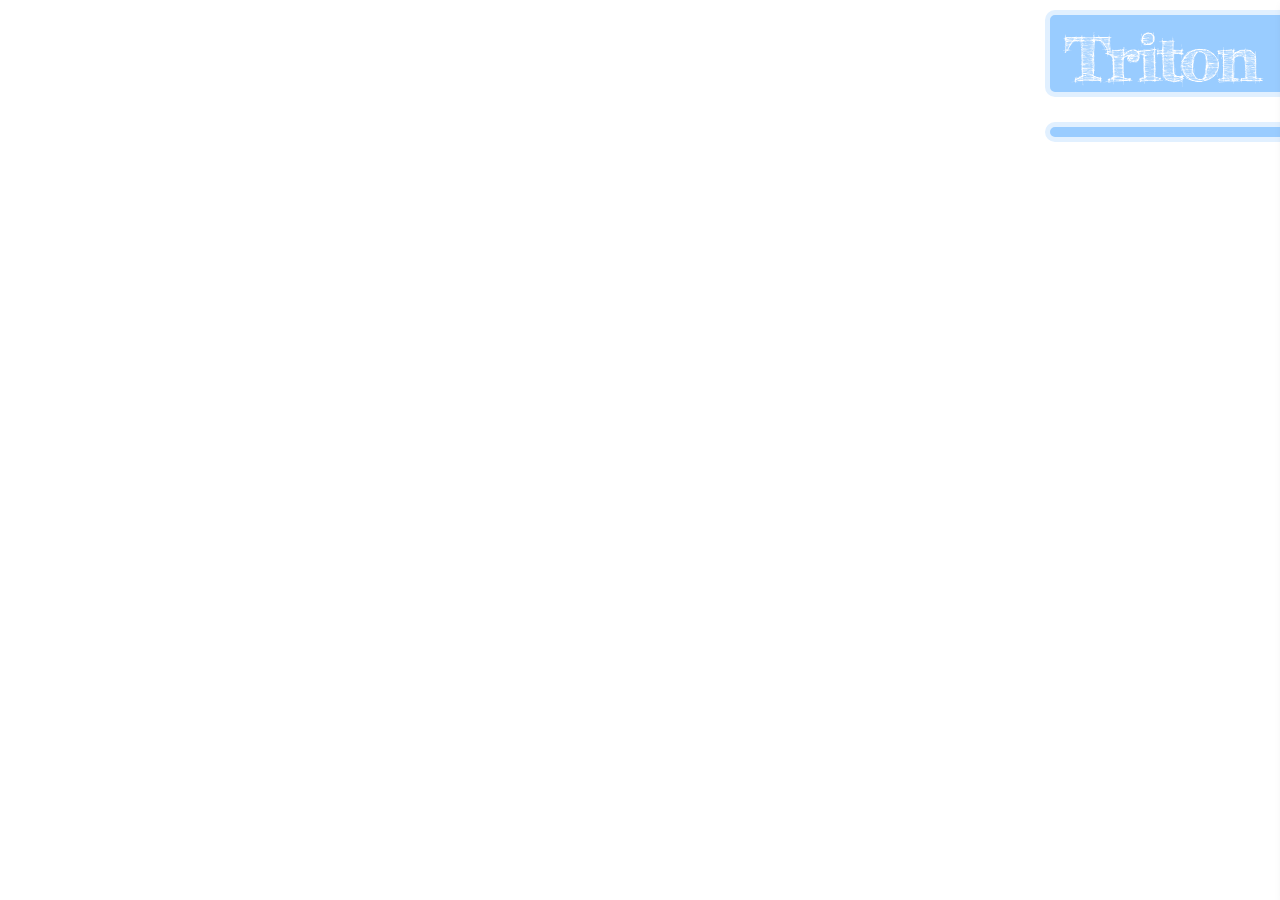
<file: index.html>
<!DOCTYPE HTML>
<html manifest="etc/mf.php">
    <head>
        <meta http-equiv="Content-Type" content="text/html; charset=UTF-8">
        <title>Triton</title>
        <link rel="shortcut icon" href="images/favicon.ico">
        <link href="css/style.css" rel="stylesheet" type="text/css">
        <link href="css/typography.css" rel="stylesheet" type="text/css">
        <link href="css/welcome.css" rel="stylesheet" type="text/css">
        <link href="css/compact.css" rel="stylesheet" type="text/css">
        <link href="css/print.css" rel="stylesheet" type="text/css" media="print" >
        <script src="js/lib.js"></script>
        <script src="js/jquery.js"></script>
        <script src="js/json.js"></script>
        <script src="js/showdown.js"></script>
        <script src="js/simplemd.js"></script>
        <script src="js/autogrow.js"></script>
        <script src="js/timeago.js"></script>
        <script src="js/hotkeys.js"></script>
        <script src="js/Triton.js"></script>
        <script src="js/Storage.js"></script>
        <script src="js/Thread.js"></script>
        <script src="js/Encoder.js"></script>
        <script src="js/Parser.js"></script>
        <script src="js/ThreadIndex.js"></script>
        <script src="js/Sidebar.js"></script>
        <script src="js/Settings.js"></script>
        <script src="js/KUI.js"></script>
        <script src="js/Editor.js"></script>
        <script src="js/Posts.js"></script>
        <script src="js/ThreadManager.js"></script>
        <script src="js/ThreadSlider.js"></script>
    </head>
    <body>
        <div id="wash">&nbsp;</div>
        <nav>
            <div id="advanced">
                <div id="documents">
                    <ul id="document-list">
                    </ul>
                </div>
            </div>
            <header>
                <a id="logo"><img src="images/logo.png"></a>
            </header>
            <ul id="links">
            </ul>
            <div id="overview">
            </div>
        </nav>
        <div id="posts"></div>
        <div id="welcome">
            <div class="started">
                Click <em>New Document</em> to Get Started.
            </div>
        </div>
        <script>
            (function(){
                var cache = window.applicationCache;
                cache.addEventListener('updateready', function(){
                    // When the user refreshes, tell them they've updated
                    window.localStorage.setItem("updated", "yes");
                    window.Triton.editor.reload();
                }, false);

                cache.addEventListener('chached', function(){
                    // When the user refreshes, tell them they've updated
                    window.localStorage.setItem("installed", "yes");
                    window.Triton.editor.reload();
                }, false);

                // Initialize Triton
                var editor = window.Triton.Editor(window);
                editor.init();

                cache.addEventListener('downloading', function(){
                    editor.createAlert("Downloading a new update to Triton.");

                    $("<div>", {
                        "id" : "downloading",
                        "css" : {
                            "position" : "absolute",
                            "top": "10%",
                            "left": "40%"
                        }
                    }).appendTo("body");

                }, false);

                cache.addEventListener('progress', function(ev){
                    $("#downloading").text("Currently at: " + ev.loaded + " of " + ev.total);
                }, false);
                
            })();
        </script>
    </body>
</html>
</file>
<file: css/style.css>
header, section, nav, footer, article{
    display: block;
}

#posts{
    margin-right: 270px;
}

section{
    background-color: #EEEEEF;
    border: 1px solid #E0E0E0;
    padding: 10px;
    padding-left: 10px;
    padding-right: 10px;
    padding-top: 7px;
    margin: 5px;
    -webkit-border-radius: 10px;
    -moz-border-radius: 10px;
    
}

section.selected{
    background: #FFEFCC;
}

section textarea{
    width: 100%;
    height: 25px;
    background-color: transparent;
    border: 0;
    outline: 0;
    padding: 0;
    margin: 0;
}


.bottomWash{
    height: 300px;
}

#logo{
    border: 5px solid rgba(255,255,255,.7);
    background-color: #9CF;
    display: block;
    cursor: pointer;
    text-align: left;
    padding-left: 10px;
    padding-bottom: 5px;
    -webkit-border-radius: 10px;
    -moz-border-radius: 10px;
    -webkit-border-top-right-radius: 0px;
    -webkit-border-bottom-right-radius: 0px;
    width: 220px;
    margin-top: 10px;
    margin-bottom: 5px;
}

nav{
    /*-webkit-box-shadow: -5px -5px 10px rgba(0, 0, 0, 0.1);*/
    /*-moz-box-shadow: -5px -5px 10px rgba(0, 0, 0, 0.1);*/
    position: fixed;
    right: -320px;
    top: 0;
    padding: 10px;
    padding-top: 0px;
    padding-right: 0;
    height: 100%;
    width: 555px;
    z-index: 2;
}

nav header{
    color: white;
    font-size: 40px;
    padding-bottom: 20px;
}

nav header .meta{
    color: #999;
    font-size: 12px;
    padding-left: 35px;
    text-align: left;
    margin-top: 3px;
    margin-left: 43px;
}

nav ul{
    color: white;
    padding: 0;
    margin: 0;
    list-style-type: none;
}

nav ul a{
    color: #06C;
    text-decoration: none;
    cursor: pointer;
}

nav ul#links{
    border: 5px solid rgba(255,255,255,.7);
    width: 215px;
    background-color: #9CF;
    padding: 5px;
    padding-left: 0px;
    padding-right: 20px;
    -webkit-border-radius: 10px;
    -moz-border-radius: 10px;
    -webkit-border-top-right-radius: 0px;
    -webkit-border-bottom-right-radius: 0px;
}

nav ul#links a{
    color: white;
    font-weight: bold;
    position: relative;
    top: -0px;
    left: 5px;
    display: block;
    padding-bottom: 15px;
    padding-left: 5px;
    height: 40px;
    -webkit-border-radius: 10px;
    -moz-border-radius: 10px;
}

nav ul#links a:hover{
    color: #7EBDFC;
    background-color:#CCE6FF;
}

nav ul#links a:before{
    position: relative;
    top: 10px;
    left: -0px;
    padding-right: 3px;
}

nav ul #new_doc:before{
    content: url("../images/create_doc.png");   
}

nav ul #new_post:before{
    content: url("../images/create_post.png");
}

nav ul #view_docs:before{
    content: url("../images/view_docs.png");
}

nav ul #delete_doc:before{
    content: url("../images/delete_doc.png");
}

nav ul #import_display:before{
    content: url("../images/import.png");
}

nav ul #dump:before{
    content: url("../images/export.png");
}

nav ul#links .break{
    border-top: 1px dotted rgba(255,255,255,.6);
    margin-left: 20px;
    margin-right: 20px;
    margin-top: 5px;
    margin-bottom: 5px;
}

#title, #title input{
    margin-left: 8px;
}

#title input{
    -webkit-border-radius: 5px;
    -moz-border-radius: 5px;
    width: 95%;
    border: 0;
    outline: 0;
    background: 0;
    padding: 0;
    margin: 0;
    margin-left: -1px;
    border: 1px solid #39F;
    padding: 5px;
    font-family: 'Trebuchet MS';
    font-size: 20px;
    line-height: 25px;
}

section.active{
    background-color: white;
    padding: 8px;
    border: 2px solid #39f;
}

#overview{
    display: none;
    border: 5px solid rgba(255,255,255,.7);
    border-right: 0;
    width: 220px;
    background-color: #9CF;
    padding: 5px;
    padding-left: 10px;
    padding-right: 0px;
    margin-top: 10px;
    -webkit-border-radius: 10px;
    -moz-border-radius: 10px;
    -webkit-border-top-right-radius: 0px;
    -webkit-border-bottom-right-radius: 0px;
    max-height: 20%;
    overflow-y: auto;
    overflow-x: hidden;
    font-family: 'Trebuchet MS';
}

#overview header{
    font-size: 13px;
    font-weight: bold;
    padding-top: 2px;
    padding-bottom: 2px;
}

#overview ul{
    
    padding: 0;
    margin: 0;
    font-size: 13px;
    margin-right: 5px;
}

#overview-list{
    width: 225px;
}

#overview-list li{
    padding-bottom: 1px;
    margin-left: -10px;
    padding-left: 10px;
    padding-top: 2px;
}

#overview-list li:hover{
    background-color: #CCE6FF;
}

#advanced{
    position: relative;
    float: right;
    width: 315px;
    height: 100%;
    margin: 0;
}

#advanced header{
    color: #9CF;
}

#documents{
    background-color: white;
    -webkit-box-shadow: -1px 5px 10px rgba(0, 0, 0, 0.1);
    -moz-box-shadow: -1px 5px 10px rgba(0, 0, 0, 0.1);
    margin: 0;
    padding: 0;
    padding-left: 10px;
    height: 100%;
    padding-top: 0;
    overflow-y: auto;
    overflow-x: hidden;
}

#document-list {
}

#document-list li{
    cursor: pointer;
    padding: 2px;
    margin-left: -10px;
    padding-left: 10px;
    clear: both;
    height: 60px;
    padding-top: 5px;
    padding-bottom: 5px;
}

#document-list li img{
    float: left;
}

#document-list li:hover{
    background-color: #CCE6FF;
}

#document-list li.selected {
    background: #FFEFCC;
}

#documents-list li a{
    display: block;
}

#document-list .active{
    background-color: #CCE6FF;
}

#document-list .title{
    font-family: 'Trebuchet MS';
    font-size: 1.3em;
    display: block;
    line-height: 20px;
    overflow: hidden;
}

#document-list .title.small{
    font-size: 1.1em;
    line-height: 1.2em;
    height: 30px;
}

#document-list .date, #document-list .count{
    display: block;
    font-size: .9em;
    line-height: 1.3em;
    color: #999;
}

#advanced .compact-box{
    position: absolute;
    bottom: 15px;
    left: 5px;
}

#actions{
    padding-top: 10px;
}

#wash{
    background-color: rgba(255,255,255,0.5);
    display: none;
    width: 100%;
    height: 100%;
    cursor: pointer;
    position: fixed;
    z-index: 1;
    top:0;
    left: 0;
}

.alert{
    position: fixed;
    bottom: 0;
    padding: 5px;
    padding-left: 10px;
    padding-right: 10px;
    font-size: 13px;
    border-bottom: 0px !important;
}
.alert.high{
    border: 1px solid #FF9999;
    background-color: #FFCCCC;
}
.alert.medium{
    border: 1px solid #FFFF99;
    background-color: #FFFFCC;
}
.alert.low{
    border: 1px solid #99FF99;
    background-color: #CCFFCC;
}

a.invalid_link{
	color: #E22;
}

.page_dialog {
    position: absolute;
    left: 30%;
    width: 40%;
    z-index: 9999;
    border: solid 3px #39F;
    padding: 18px;
    top: 5%;
    background-color: #FFF;
    display: none;
}
.dialog_title {
    font-size: 1.5em;
}

.dump_area {
    width: 100%;
    min-height: 150px;
    margin-top: 5px;
    font-family: monospace;
    border: solid 1px black;
}

td {
    vertical-align: top;
    margin: 3px;
    padding: 6px;
}

div.progress-container {
  border: 1px solid #ccc;
  width: 100%;
  margin: 5px 5px 2px 0;
  padding: 1px;
  float: left;
  background: white;
}

div.progress-container > div {
  background-color: #ACE97C;
  height: 12px
}
</file>
<file: css/typography.css>
body, textarea{
    font-family: Verdana, Arial, sans-serif;
    font-size: 12px;
    line-height: 18px;
    overflow-x: hidden;
}

p{
    margin-top: 0;
    line-height: 19px;
}

h1,
h2,
h3,
h4,
h5,
h6{
    margin: 0;
    padding: 0;
    font-family: 'Trebuchet MS';
}

h1{
    font-size: 20px;
    line-height: 25px;
}

h2{
    font-size: 16px;
    line-height: 20px;
}

h3{
    font-size: 15px;
    line-height: 21px;
}

h4{
    font-size: 14px;
    line-height: 21px;
}

h5{
    font-size: 12px;
    line-height: 18px;
}

h6{
    font-size: 10px;
    line-height: 15px;
}

ul, ol{
    padding-left: 20px;
    padding-top: 0px;
    margin-top: 0;
}

pre{
    font: 12px Monaco,Consolas,"Courier New","DejaVu Sans Mono","Bitstream Vera Sans Mono",monospace;
    background-color: #F0F7FF;
    border-top: 1px solid #DEDEDE;
    border-bottom: 1px solid #DEDEDE;
    padding: 10px;
    padding-left: 10px;
    margin-left: -10px;
    margin-right: -10px;
}
</file>
<file: css/welcome.css>
#welcome{
    display: none;
}

.header{
    background-color: #369;
    background-image: -webkit-gradient(linear, 0% 0%, 0% 100%, from(#369), to(#5886B4));
    border-bottom: 4px solid #9CF;
    padding-left: 20px;
    font-size: 23px;
    font-family: sans-serif;
    padding-bottom: 30px;
    padding-top: 30px;
    margin-left: -10px;
    margin-top: -20px;
    -webkit-box-shadow: 5px 5px 10px rgba(0, 0, 0, 0.3);
    width: 98%;
}

.head{
    color: white;
    font-family: georgia;
    font-size: 70px;
    padding-bottom: 10px;
}

.head em{
    font-style: normal;
}

.desc{
    color: white;
    width: 620px;
}

.desc strong{
    font-weight: normal;
}

.started{
    color: #999;
    text-shadow: #EEEEEF 2px 2px 1px;
    font-weight: bold;
    padding-left: 20px;
    font-size: 30px;
    font-family: sans-serif;
    padding-bottom: 30px;
    padding-top: 35px;
    margin-left: -10px;
    margin-top: -20px;
    width: 98%;
}

.started em{
    font-style: normal;
}
</file>
<file: css/compact.css>
.compact nav > header{
    display: none;
}

.compact nav ul#links{
    /*width: 75px;
    margin-left: 130px;*/
    margin-top: 10px;
    padding-left: 3px;
}

.compact nav ul#links a{
    position: static;
    display: inline;
    height: auto;
    padding: 5px;
    margin: 0;
    width: auto;
}

.compact nav ul#links li{
    display: inline;
}

.compact #links a:before{
    position: static;
}

.compact #links .break{
    display: none;
}

.compact nav ul #new_doc{
    content: url("../images/create_doc_compact.png");
}

.compact nav ul #new_post{
    content: url("../images/create_post_compact.png");
}

.compact nav ul #view_docs{
    content: url("../images/view_docs_compact.png");
}

.compact nav ul #delete_doc{
    content: url("../images/delete_doc_compact.png");
}

.compact nav ul #import_display{
    content: url("../images/import_compact.png");
}

.compact nav ul #dump{
    content: url("../images/export_compact.png");
}

.compact #overview{
    max-height: 80%;
}

.compact .menu-button{
    display: none;
    border: 5px solid rgba(255,255,255,.7);
    width: 90px;
    margin-left: 130px;
    background-color: #9CF;
    padding: 5px;
    padding-left: 10px;
    padding-right: 0px;
    margin-top: 10px;
    -webkit-border-radius: 10px;
    -moz-border-radius: 10px;
    -webkit-border-top-right-radius: 0px;
    -webkit-border-bottom-right-radius: 0px;
}

.compact .menu-button a{
    color: white;
    font-weight: bold;
    text-decoration: none;
}
</file>
<file: css/print.css>
body {
    background-color: white;
    font-size: 1em;
}

nav, footer, article, .alert {
    display: none;
}

#posts header {
    font-size: 1.5em;
}

section {
    font-family: serif;
    font-size: 1.2em;

    border: none;
    border-radius: 0px;
    -moz-border-radius: 0px;
    -webkit-border-radius: 0px;

    border-bottom: solid 1px #333;
    width: 100%;
}

section a:after {
    content: " [" attr(href) "]";
}
</file>
